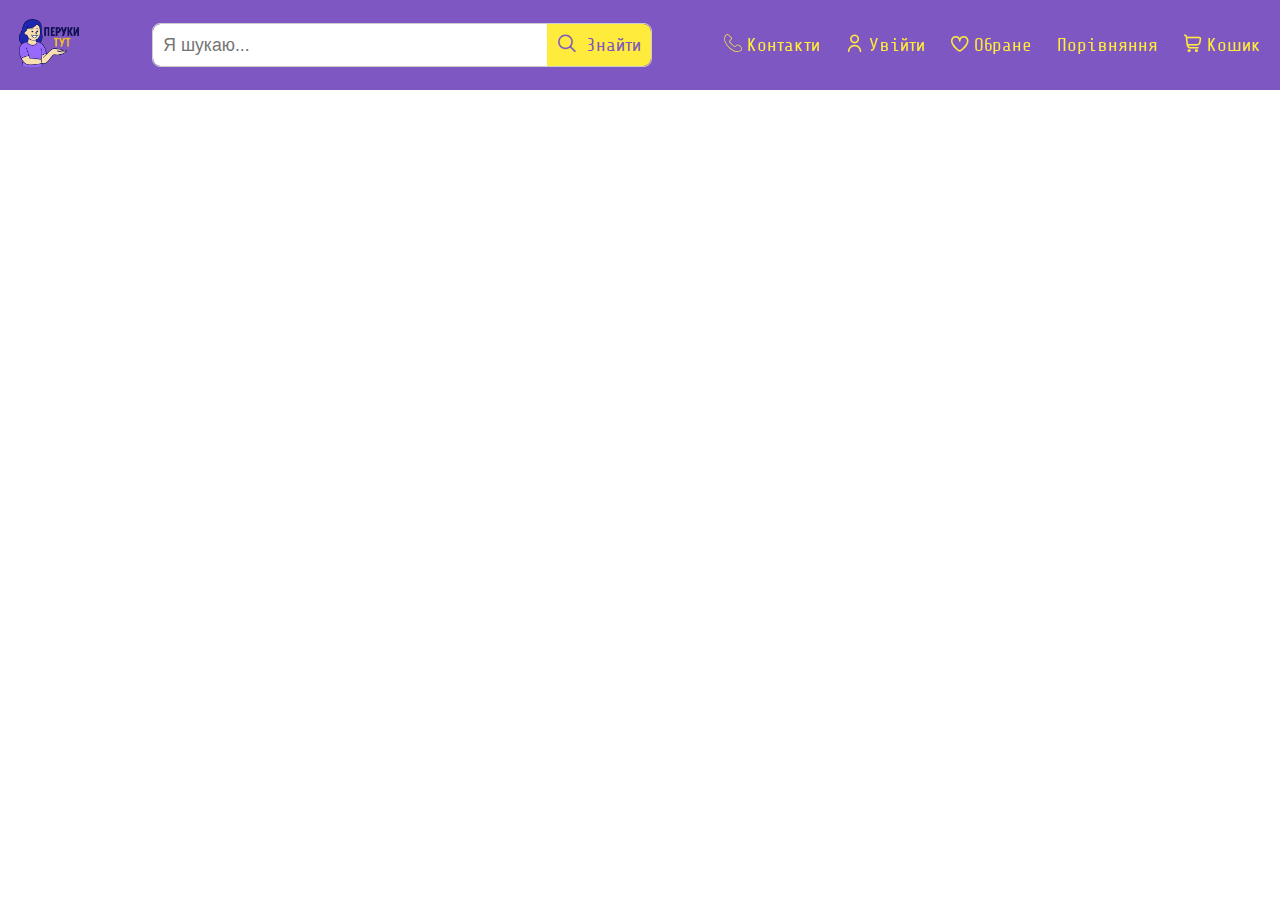
<file: HTML/galery.html>
<!DOCTYPE html>
<html lang="uk">
<head>
  <meta charset="UTF-8">
  <meta name="viewport" content="width=device-width, initial-scale=1.0">
  <title>Перуки тут</title>
  <link rel="icon" href="../img/Logo.png" type="image/x-icon">
  <link rel="apple-touch-icon" href="../img/Logo.png">
  <link rel="stylesheet" href="../CSS/galery.css">
  <link rel="stylesheet" href="../CSS/icons.css">
  <link href="https://fonts.googleapis.com/css2?family=Dancing+Script&family=Quicksand&display=swap" rel="stylesheet">
</head>
<body>
    <div class="wrapper">
    <header class="galery-header">
        <div class="galery-header-container container">
        <div class="logo"><img src="../img/Logo.png" alt="Перуки тут" class="logo-img"></div>
        <form action="" class="search-form">
          <input type="text" placeholder="Я шукаю..." class="search" autofocus>
          <button type="submit" class="search-btn icon-search"><span class="btn-text">Знайти</span></button>
        </form>   
    <div class="nav-menu-list">
        <button class="burger">
          <span class="icon-menu-burger"></span>
          <span class="close-burger icon-cross"></span>
        </button>
     <ul class="nav-menu-items">
            <li class="nav-menu-item contact-btn icon-phone">Контакти</li>
            <li  role="none" class="nav-menu-item account-btn icon-user">Увiйти</li>
            <form action="" class="login-form">
              <label for="email" class="user-id"><span class="user-id-text">Почта</span><input type="email" id="email"></label>
              <label for="password" class="user-id"><span class="user-id-text">Пароль</span><input type="password" id="password"></label>
              <button type="submit" class="login-btn">Увiйти</button>
              <p class="ques">Немає aкаунту ? </p>
              <a href="#" class="registr-link">Зареєструватися</a>
            </form>
            <li class="nav-menu-item icon-heart">Обране</li>
            <li class="nav-menu-item icon-equality">Порiвняння</li>
            <li class="nav-menu-item icon-shopping-cart">Кошик</li>
      </ul>
    </div>
    <div class="contact-menu">
        <ul class="contact-list icon-address"><strong>Адреса</strong>
          <li class="address">м.Вінниця,проспект Коцюбинського,13</li>
          <li>"Центральний ринок"</li>
          <li>"М'ясний павільйон", другий поверх</li>
        </ul>
        <ul class="contact-list icon-clock"><strong>Години праці</strong>
          <li>Вівторок - неділя:9.00 - 16.00</li>
          <li>Понеділок - Вихідний</li>
        </ul>
        <ul class="contact-list icon-phone"><strong>Контакти</strong>
          <li class="life">063 436-79-91</li>
          <li class="kyivstar">096 987-25-45</li>
          <li class="telegram">063 436-79-91</li>
          <li class="viber">063 436-79-91</li>
          <li class="mail">perukitut@gmail.com</li>
        </ul>
        <button class="close-contact icon-cross"></button>
    </div>
    </div>
  </header>
<!--  <main>
    <div class="main-container container">
      <div class="product-card">
      <div class="product-storefront"><img src="..//img/example.jpg" alt="" class="product-image"></div>

    <div class="product-info">
    <h3 class="product-title">Елегантна жіноча перука,коротке пряме волосся з високотемпературного волокна,колір чорний,густота 150%, для щоденного носіння.
   </h3>
    <div class="product-price">
      <span class="price-current">$116.57</span>
      <span class="price-old">$226.49</span>
    </div>
  </div>

  <div class="product-actions">
    <button class="action-btn icon-shopping-cart" title="Додати до кошика"></button>
    <button class="action-btn icon-heart" title="Додати до обраних"></button>
    <button class="action-btn icon-compare" title="Порiвняти"></button>
  </div>
</div>
      <div class="product-card">
      <div class="product-storefront"><img src="..//img/example.jpg" alt="" class="product-image"></div>

    <div class="product-info">
    <h3 class="product-title">Елегантна жіноча перука,коротке пряме волосся з високотемпературного волокна,колір чорний,густота 150%, для щоденного носіння.
   </h3>
    <div class="product-price">
      <span class="price-current">$116.57</span>
      <span class="price-old">$226.49</span>
    </div>
  </div>

  <div class="product-actions">
    <button class="action-btn icon-shopping-cart" title="Додати до кошика"></button>
    <button class="action-btn icon-heart" title="Додати до обраних"></button>
    <button class="action-btn icon-compare" title="Порiвняти"></button>
  </div>
</div>
      <div class="product-card">
      <div class="product-storefront"><img src="..//img/example.jpg" alt="" class="product-image"></div>

    <div class="product-info">
    <h3 class="product-title">Елегантна жіноча перука,коротке пряме волосся з високотемпературного волокна,колір чорний,густота 150%, для щоденного носіння.
   </h3>
    <div class="product-price">
      <span class="price-current">$116.57</span>
      <span class="price-old">$226.49</span>
    </div>
  </div>

  <div class="product-actions">
    <button class="action-btn icon-shopping-cart" title="Додати до кошика"></button>
    <button class="action-btn icon-heart" title="Додати до обраних"></button>
    <button class="action-btn icon-compare" title="Порiвняти"></button>
  </div>
</div>
      <div class="product-card">
      <div class="product-storefront"><img src="..//img/example.jpg" alt="" class="product-image"></div>

    <div class="product-info">
    <h3 class="product-title">Елегантна жіноча перука,коротке пряме волосся з високотемпературного волокна,колір чорний,густота 150%, для щоденного носіння.
   </h3>
    <div class="product-price">
      <span class="price-current">$116.57</span>
      <span class="price-old">$226.49</span>
    </div>
  </div>

  <div class="product-actions">
    <button class="action-btn icon-shopping-cart" title="Додати до кошика"></button>
    <button class="action-btn icon-heart" title="Додати до обраних"></button>
    <button class="action-btn icon-compare" title="Порiвняти"></button>
  </div>
</div>
      <div class="product-card">
      <div class="product-storefront"><img src="..//img/example.jpg" alt="" class="product-image"></div>

    <div class="product-info">
    <h3 class="product-title">Елегантна жіноча перука,коротке пряме волосся з високотемпературного волокна,колір чорний,густота 150%, для щоденного носіння.
   </h3>
    <div class="product-price">
      <span class="price-current">$116.57</span>
      <span class="price-old">$226.49</span>
    </div>
  </div>

  <div class="product-actions">
    <button class="action-btn icon-shopping-cart" title="Додати до кошика"></button>
    <button class="action-btn icon-heart" title="Додати до обраних"></button>
    <button class="action-btn icon-compare" title="Порiвняти"></button>
  </div>
</div>
    </div>
    
  </main>-->
  <footer></footer>
    </div>
    <script src="../JS/galery.js"></script>
</body>
</file>
<file: CSS/galery.css>
* {
  margin: 0;
  padding: 0;
  box-sizing: border-box;
}
a{
  text-decoration: none;
  color: inherit;
}
h1,h2,h3,h4,h5,h6{
	font-size:inherit;
	font-weight: inherit;
}
ul,ol{
  margin: 0;
  padding: 0;
  list-style: none;
}
input,
textarea {
  border: 2px solid #ccc;
  box-shadow: none;
  outline: none;
  padding: 0.6em;
  font-size: 1.1rem;
  border-radius: 6px;
  transition: border 0.3s ease;
}
@font-face {
  font-family: 'MyFont';
  src: url(../fonts/ShareTechMonoRegular.ttf);
  font-weight: normal;
  font-style: normal;
}
button{
  font-family: inherit;
  font-size: inherit;
  border: none;
  background: none;
  padding: 0;
}
html{
  scroll-behavior: smooth;
}
body{
  font-family: 'MyFont', sans-serif;
  font-size: 1.1rem;
}
.wrapper{
  display: grid;
  grid-template-rows: auto 1fr auto;
  min-height: 100dvh;
}
.container{
  margin: 0 auto;
  max-width: 1600px;
}
.galery-header{
    background-color: #7e57c2;
     }
.galery-header-container{
    display: flex;
    justify-content: space-between;
    padding: clamp(0.5rem, 1.5vw, 1.5rem);
    align-items: center;
    gap: 1rem;
    }

.logo-img{
    width: 60px;
    height: 48px;
} 
.search-form{
  width: 100%;
  max-width:  500px;
  display: flex;
  border: 1px solid #ccc;
  border-radius: 8px;
  overflow: hidden;
}   
.search{
  flex: 1;
  border: none;
  outline: none;
  border-radius: 8px 0 0 8px;
  text-overflow: ellipsis;
}
.search-btn{
  font-size: 1.1rem;
  border: none;
  background-color: #ffeb3b;
  color:#7e57c2;
  cursor: pointer;
  border-radius: 0 8px 8px 0;
  padding-right: clamp(0.5rem, 0.8vw, 1rem);
}
.search-btn:hover{
  background-color: #e8ddfa;
  color: #7e57c2;
}
.btn-text{
  display: none;
}
.icon-search::before{
  padding-left: clamp(0.5rem, 0.8vw, 1rem);
  padding-right: clamp(0.5rem, 0.8vw, 1rem);
}
.close-burger:before{
  color: #ffeb3b;
  font-size: 2.6rem;
}
.icon-menu-burger::before{
  color: #ffeb3b;
  font-size: 3rem;
}
.icon-menu-burger{
  display: inline-block;
}
.close-burger{
  display: none;
}
.burger.active .icon-menu-burger{
  display: none;
}
.burger.active .close-burger{
  display: inline-block;
}
.nav-menu-items{
    display: none;
  }
.nav-menu-item{
  cursor: pointer;
}
.nav-menu-items.active{
  display: block;
  position: fixed;
  width: 68%;
  top: 1.5%;
  left: 50%;
  transform: translateX(-47.5%);
  background: #e8ddfa;
  text-align: left;
  line-height: 2;
  font-size: 2rem;
  color: #7e57c2;
  border-radius: 8px;
  z-index: 1;
  padding: 1rem 1rem 1rem 4.3rem;
}
.nav-menu-item:hover{
  color: #ffeb3b;
  }
.nav-menu-item:before{
    padding-right: 5px;
    font-size: 2rem;
}





.contact-menu{
    display: none;
    }
.contact-menu.active{
    display: flex;
    flex-direction: column;
    position: fixed;
    width: 93%;
    top: 0;
    left: 50%;
    transform: translateX(-50%);
    border-radius: 8px;
    gap: 2rem;
    text-align: left;
    padding: clamp(1rem, 2vw, 2rem);
    background-color: #e8ddfa;
    z-index: 2;
}
  .contact-list{
    line-height: 1.8;
  }
  .address{
  padding-left: 3px;
}
.contact-list:before{
  padding-right: 15px;
  font-size: 1rem;
}
.close-contact{
  position: absolute;
  top: 5px;
  right: 5px;
  cursor: pointer;
  padding: 15px;
}
.close-contact:hover{
  background: red;
  color: #ffeb3b;
  padding: 15px;
  border-radius: 5px;
}

.life,
.kyivstar,
.telegram,
.viber,
.mail{
  display: flex;
  align-items: center;
  gap: 0.5em;
}
.life:before,
.kyivstar:before,
.telegram:before,
.viber:before,
.mail:before{
  content: '';
  display: inline-block;
  width: 1.3em;
  height: 1.3em;
  background-size: contain;
  background-repeat: no-repeat;
  background-position: center;
 }
 .life:before{
  background-image: url('../icons/life.svg');
 }
 .kyivstar:before{
  background-image: url('../icons/kyivstar.png');
 }
.telegram:before{
  background-image: url('../icons/telegram.svg');
 }
.viber:before{
  background-image: url('../icons/viber.svg');
 }
 .mail:before{
  background-image: url('../icons/mail.svg');
 }
.login-form{
  display: none;
}
.login-form.active{
  width: 140%;
  display: flex;
  flex-direction: column;
  gap: 1rem;
  position: absolute;
  z-index: 2;
  color: #7e57c2;
  background: #e8ddfa;
  padding: 1rem;
  left: 50%;
  transform: translateX(-52%);
  border-radius: 8px;
  align-items: center;
  cursor: default;
}
.user-id{
  display: flex;
  flex-direction: row;
  gap: 3px;
  align-items: center;
  }
.user-id-text{
  display: inline-block;
  width: 100px;
}
.login-btn{
  width:347px;
  padding: 8px;
  color: #ffeb3b;
  background: #7e57c2;
  border-radius: 6px;
  margin-bottom: 1rem;
  cursor: pointer;
}
.ques{
  text-align: center;
  font-size: 1.2rem;
}
.registr-link{
  line-height: 1;
  cursor: pointer;
}
.registr-link:hover{
  color: #ffeb3b;
}

.main-container{
   width: 100%;
  display: grid;
  grid-template-columns: repeat(auto-fit, minmax(320px,1fr));
  gap: clamp(1rem, 2vw, 2rem);
  padding: clamp(1rem, 2vw, 2rem);
}
.product-card { 
   width: 100%;
  display: flex;
  flex-direction: column;
}
.product-storefront { 
  width: 100%;
}
.product-image {
  width: 100%;
 }
.product-info { }
.product-title { }
.product-price { }
.price-current { }
.price-old { }
@media (min-width: 1024px) {
  .burger{
    display: none;
  }
  .nav-menu-items{
    width: 100%;
    position: relative;
    display: flex;
    color: #ffeb3b;
    font-size: inherit;
    gap: clamp(0.1rem, 2vw, 2rem);
    padding: 0;
  }
  .nav-menu-item::before{
    font-size: inherit;
  }
  .btn-text {
    display: inline-block;
  }
  .icon-search:before{
  padding-right: 10px;
}
.nav-menu-item:hover{
  color: #e8ddfa;
}
.login-form.active{
  width: 59%;
  display: flex;
  flex-direction: column;
  gap: 1rem;
  position: absolute;
  z-index: 2;
  color: #7e57c2;
  background: #e8ddfa;
  padding: 1rem;
  top:100%;
  left: 50%;
  transform: translateX(-47%);
  }
.ques{
  text-align: center;
  font-size: 1rem;
}
.user-id-text{
  display: inline-block;
  width: 60px;
}
.login-btn{
  width: 306px;
}
}
@media (orientation: landscape) and (max-height: 500px){
  .nav-menu-items.active{
    height: 95dvh;
  }
}
</file>
<file: CSS/icons.css>
@font-face {
  font-family: 'icons';
  src:  url('../fonts/icons.eot');
  src:  url('../fonts/icons.eot') format('embedded-opentype'),
    url('../fonts/icons.ttf') format('truetype'),
    url('../fonts/icons.woff') format('woff'),
    url('../fonts/icons.svg') format('svg');
  font-weight: normal;
  font-style: normal;
  font-display: swap;
}

[class^="icon-"]::before, [class*=" icon-"]::before {
  /* use !important to prevent issues with browser extensions that change fonts */
  font-family: 'icons' !important;
  speak: never;
  font-style: normal;
  font-weight: normal;
  font-variant: normal;
  text-transform: none;
  line-height: 1;

  /* Better Font Rendering =========== */
  -webkit-font-smoothing: antialiased;
  -moz-osx-font-smoothing: grayscale;
}

.icon-address:before {
  content: "\e910";
}
.icon-phone:before {
  content: "\e90a";
}
.icon-arrow-left:before {
  content: "\e900";
}
.icon-arrow-right:before {
  content: "\e901";
}
.icon-clock:before {
  content: "\e902";
}
.icon-cross:before {
  content: "\e903";
}
.icon-delivery:before {
  content: "\e904";
}
.icon-compare:before {
  content: "\e905";
}
.icon-heart:before {
  content: "\e906";
}
.icon-heart_full:before {
  content: "\e907";
}
.icon-left:before {
  content: "\e908";
}
.icon-menu-burger:before {
  content: "\e909";
}
.icon-right:before {
  content: "\e90b";
}
.icon-search:before {
  content: "\e90c";
}
.icon-shopping-cart:before {
  content: "\e90d";
}
.icon-star:before {
  content: "\e90e";
}
.icon-user:before {
  content: "\e90f";
}
</file>
